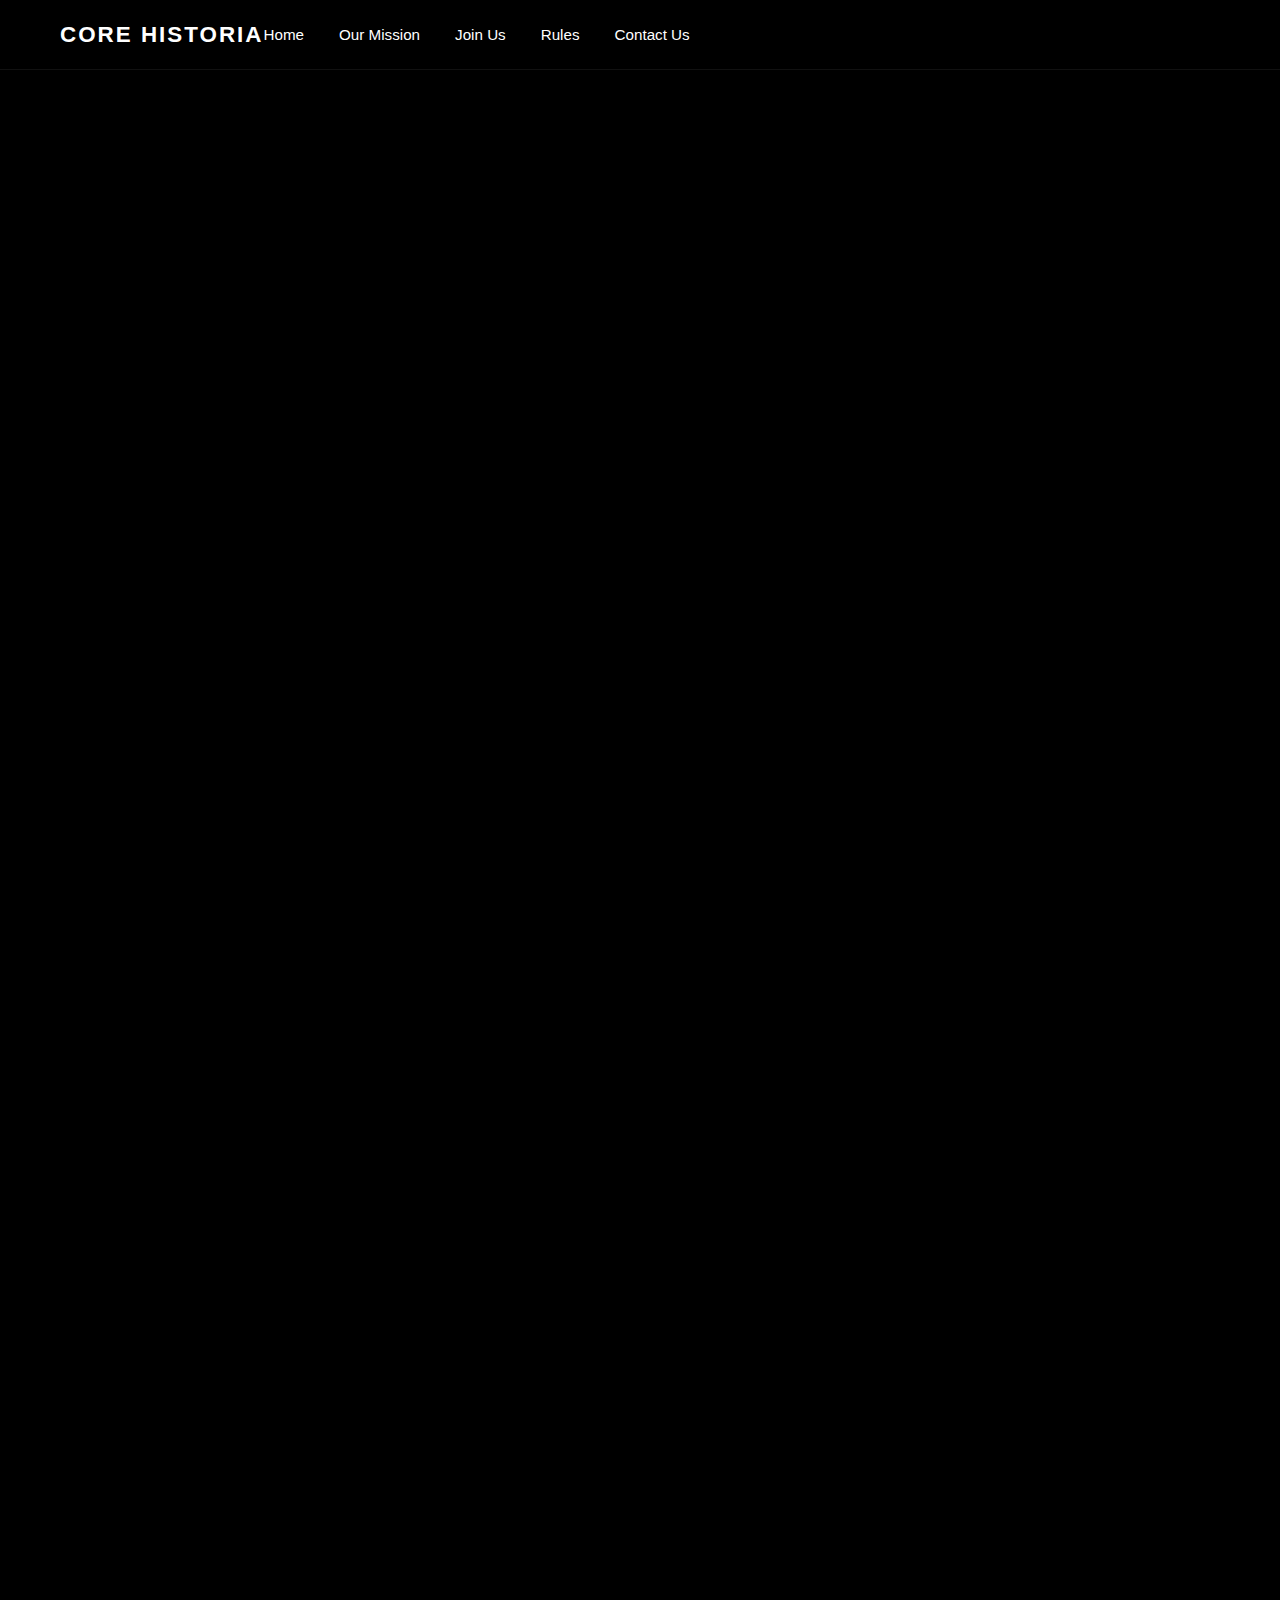
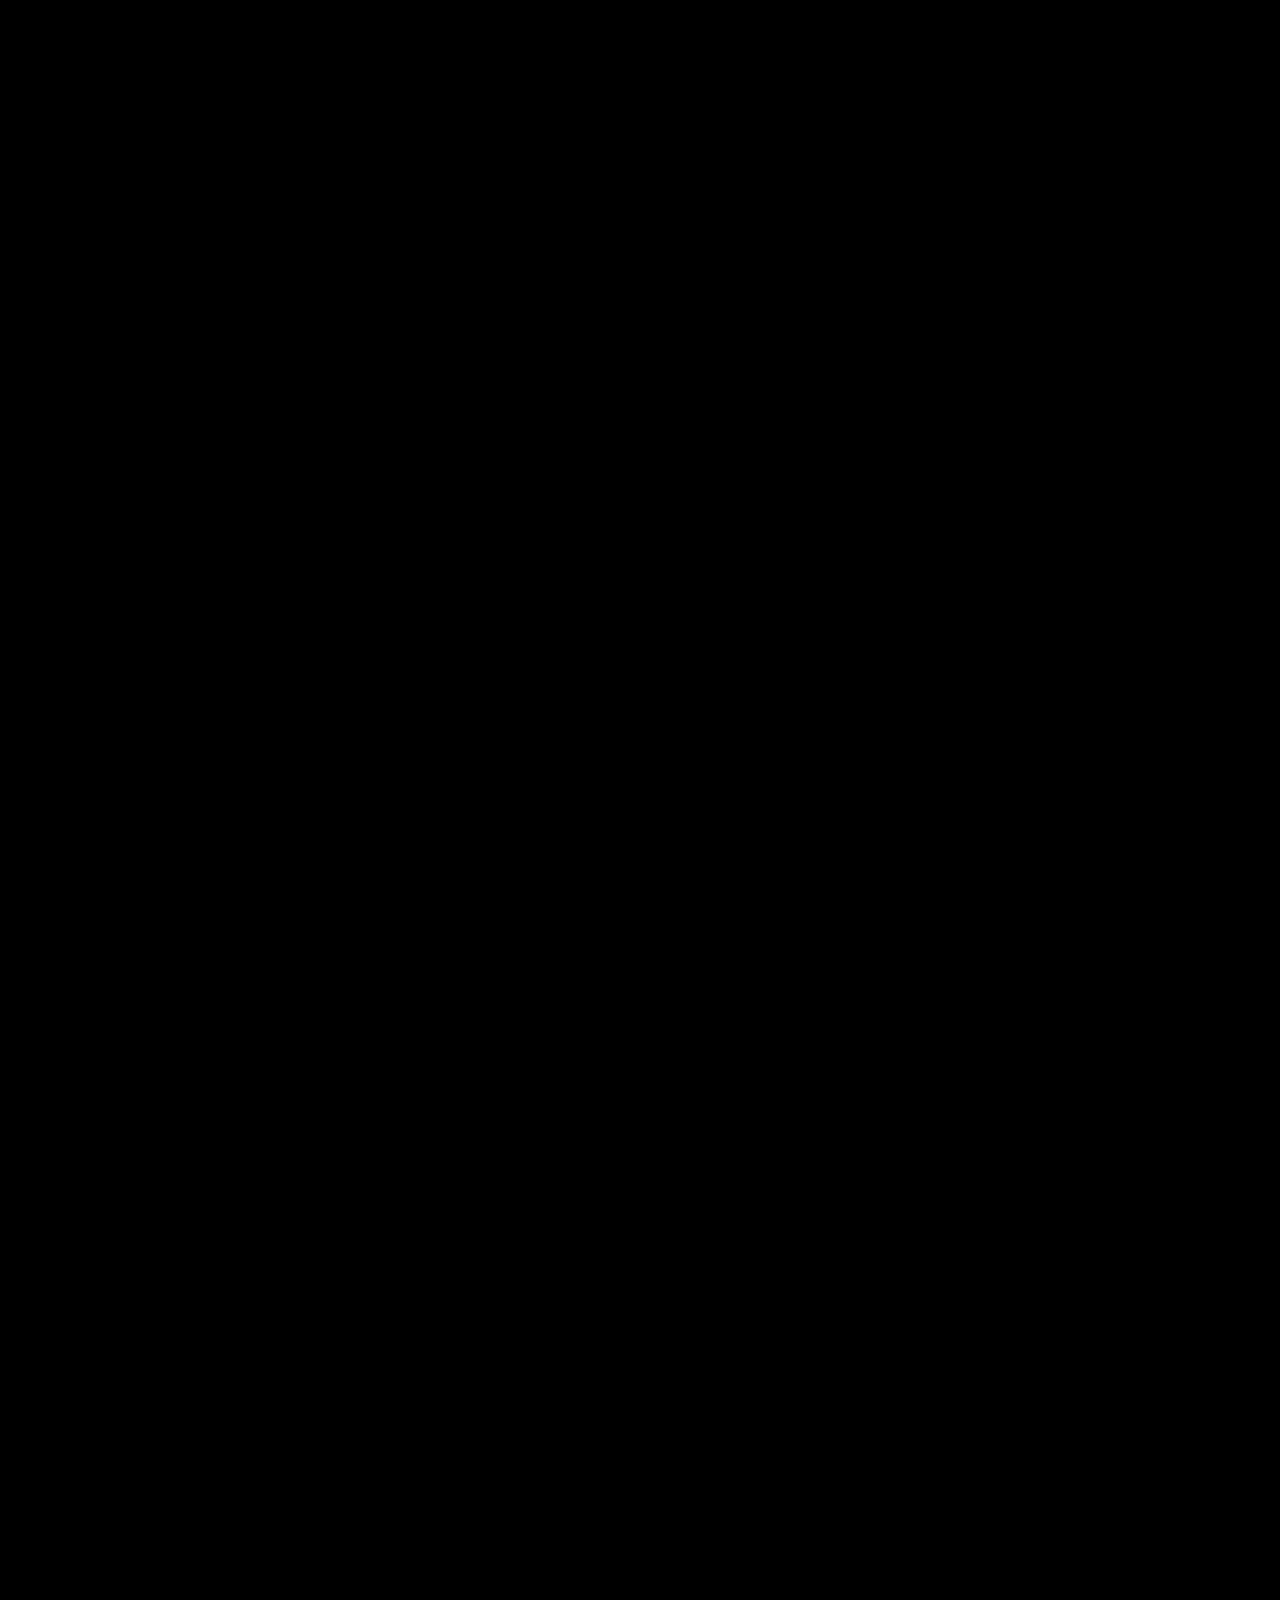
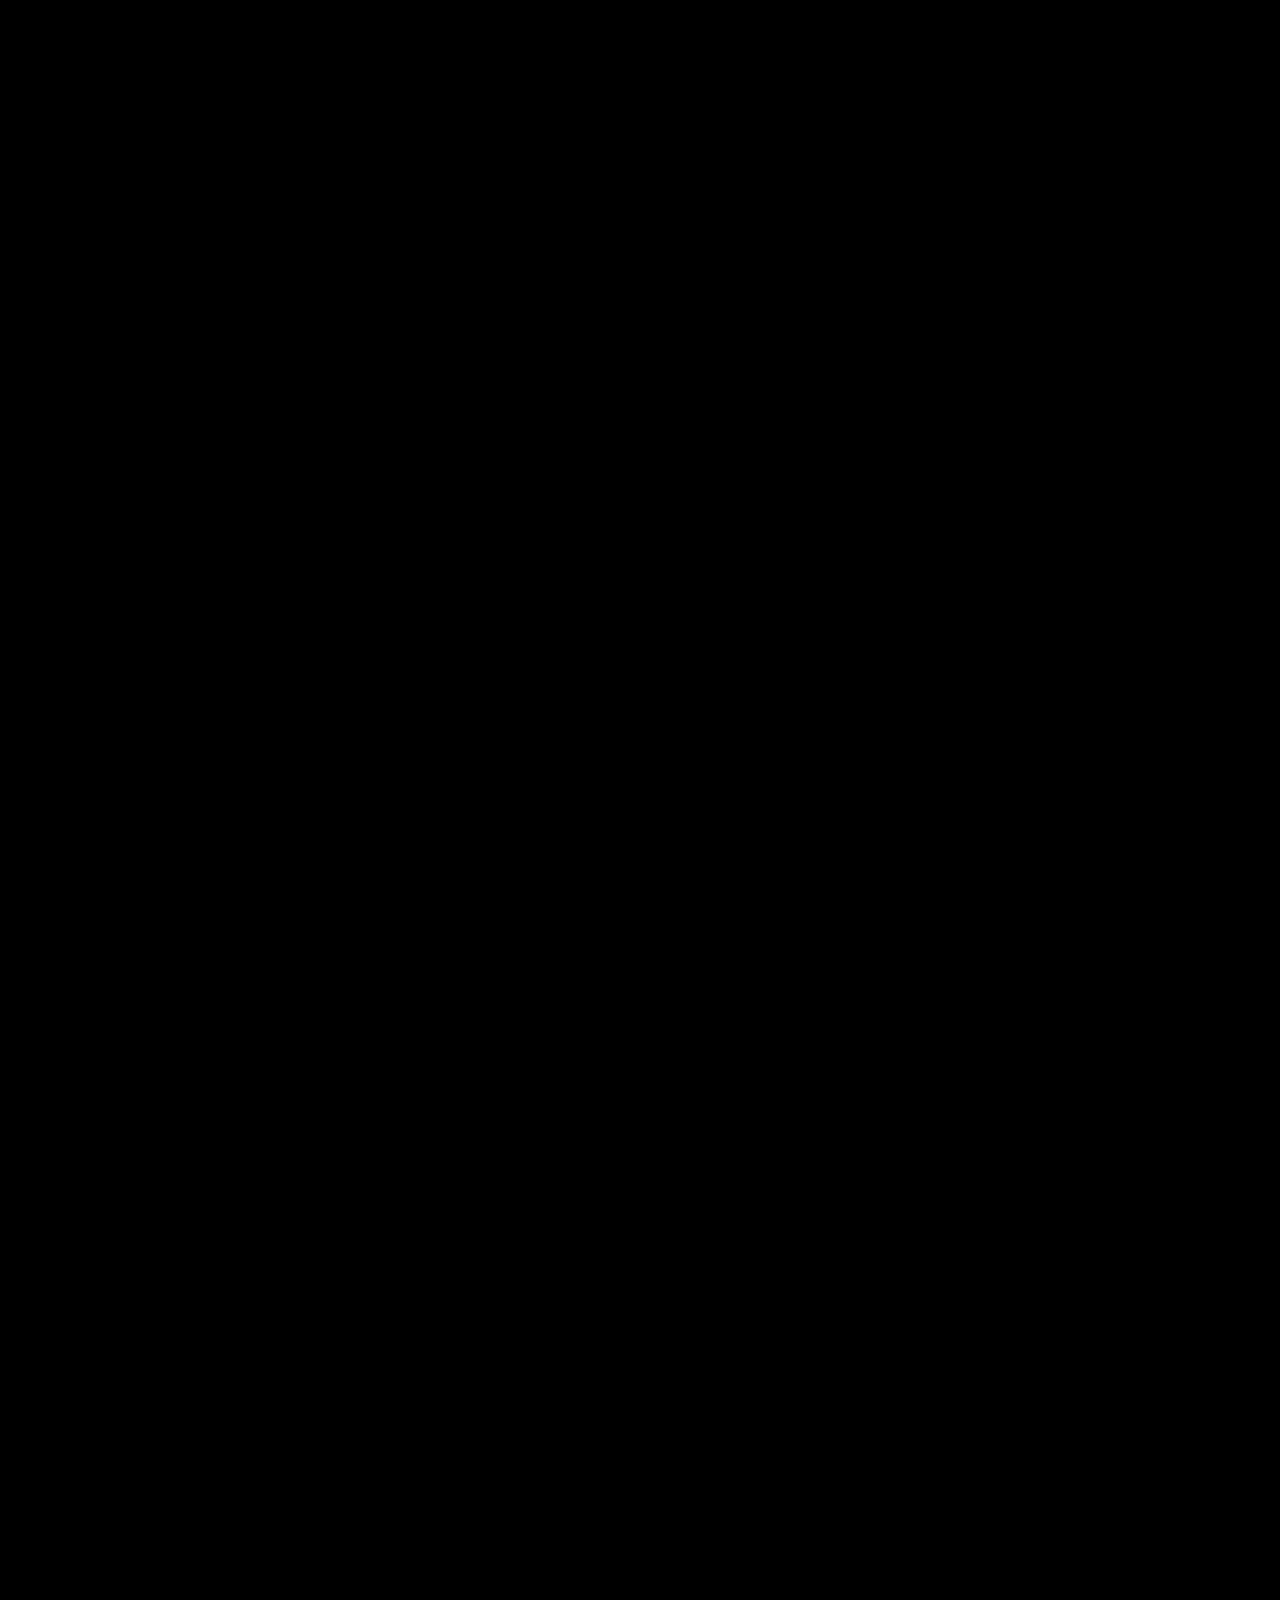
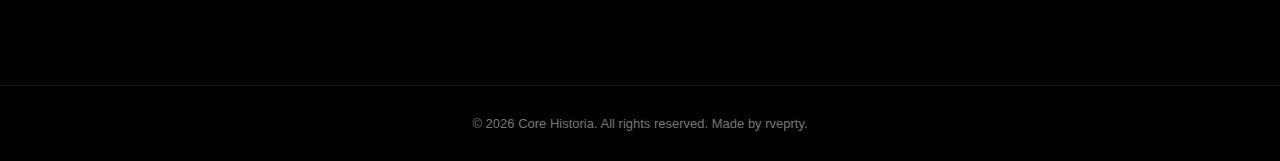
<file: index.html>
<!DOCTYPE html>
<html lang="en">
<head>
  <meta charset="UTF-8" />
  <meta name="viewport" content="width=device-width, initial-scale=1.0" />
  <title>Core Historia</title>
  <link rel="stylesheet" href="style.css" />
  <link rel="icon" type="image/png" href="assets/corehistoria.png">
</head>
<body>

<nav>
  <div class="logo">CORE HISTORIA</div>
  <ul>
    <li><a href="#home">Home</a></li>
    <li><a href="#mission">Our Mission</a></li>
    <li><a href="#join">Join Us</a></li>
    <li><a href="#rules">Rules</a></li>
    <li><a href="#contact">Contact Us</a></li>
  </ul>
  
  <div id="clock" class="nav-clock"></div>
</nav>


<section id="home">
  <h1>
    Preserving Truth.<br>
    <span class="highlight">Defending the Digital Future.</span>
  </h1>
  <p>
    Core Historia is a collaborative digital organization made up of researchers, programmers, analysts, journalists, and skilled individuals united by a shared goal: building a safer and more peaceful online society.
  </p>
  <a href="#join" class="btn">JOIN CORE HISTORIA</a>
</section>


<section id="mission">
  <h2>Our Mission</h2>
  <p>
    Our mission is to promote awareness, documentation, and education surrounding harmful online activity. Through responsible research and community cooperation, we work to expose malicious behavior and help protect individuals from digital threats.
    <br><br>
    By joining Core Historia, members gain access to information resources, news updates, educational documents, discussions, and a community of like-minded people committed to integrity and responsibility.
  </p>
</section>


<section id="join">
  <h2>Join Us</h2>
  <p>
    We welcome motivated individuals of all backgrounds. No experience is required — only discipline, respect, and commitment to our mission.
    <br><br>
    Skills that help us grow include research, writing, design, moderation, leadership, and cybersecurity interest.
  </p>
  <a href="https://discord.gg/bbe46TFTNk" target="_blank" class="btn">JOIN OUR DISCORD</a>
</section>


<section id="rules">
  <h2>Rules & Conduct</h2>
  <p>
    These laws are to be strictly followed by all members and will rarely be permitted
    to be bypassed. A decided consequence will be applied to any violation.
    Consequences may be stacked. The highest authorities may create exceptions when necessary.
  </p>
  <ul class="rules-list">
    <li><strong>Legality:</strong> All activities must follow regional laws.</li>
    <li><strong>Distribution:</strong> No leaking classified info; no gore or pornography.</li>
    <li><strong>Collection:</strong> Info must be collected legally.</li>
    <li><strong>Discrimination:</strong> Not permitted.</li>
    <li><strong>Defamation:</strong> Not permitted.</li>
    <li><strong>Doxxing:</strong> Not permitted.</li>
    <li><strong>Scamming:</strong> Not permitted.</li>
    <li><strong>Entrapment:</strong> Not permitted.</li>
    <li><strong>Spying:</strong> Not permitted.</li>
    <li><strong>Participation:</strong> Criminal/rival org members prohibited.</li>
    <li><strong>Ragebaiting:</strong> Not permitted.</li>
    <li><strong>Linking:</strong> Malicious links/downloads prohibited.</li>
    <li><strong>Spamming:</strong> Not permitted.</li>
    <li><strong>Service Denial:</strong> DDoS/DoS prohibited.</li>
    <li><strong>Useless Calls:</strong> Misuse of authority prohibited.</li>
    <li><strong>Leave Without Notice:</strong> May result in questioning if sensitive docs are held.</li>
  </ul>
</section>

<section id="contact" class="section contact-section">
  <div class="contact-container">
    <div class="contact-text">
      <h2>Contact Us</h2>
      <p>If you have questions or want to get involved, reach out to us! Messages go directly to our team.</p>
    </div>
    <form id="contact-form" class="contact-form">
      <input type="text" id="name" placeholder="Your Name" required>
      <input type="text" id="discord" placeholder="Your Discord/Email" required>
      <textarea id="message" placeholder="Your Message" rows="5" required></textarea>
      <button type="submit">Send Message</button>
    </form>
    <p id="contact-msg" class="contact-msg"></p>
  </div>
</section>

  <section id="members">
  <h2>Member Showcase</h2>
  <p class="members-note">
    Verified Core Historia personnel.
  </p>

  <div class="members-grid">

  
    <div class="member-card gamma">
      <h3>RVEPRTY</h3>
      <p class="rank">GAMMA-14</p>
      <p class="desc">
Developer of this website
      </p>
    </div>

      <div class="member-card nu3">
      <h3>q9j.</h3>
      <p class="rank">NU-3 T.</p>
      <p class="desc">
i like to make stuff
      </p>
    </div>
    
  </div>
</section>

 
<section id="announcements">
  <h2>Announcements</h2>
  <p class="section-note">
    Official updates from Core Historia leadership.
  </p>

  <div class="announcement-box">

    <div class="announcement">
      <span class="date">2026-01-18</span>
      <h3>Website Version 1.0 Launched</h3>
      <p>
        The official Core Historia website has been released to the public.
        This platform will serve as our central information and recruitment hub.
      </p>
    </div>

    <div class="announcement">
      <span class="date">2026-01-16</span>
      <h3>Recruitment Open</h3>
      <p>
        Applications are now open for motivated individuals wishing to join
        Core Historia. All applicants must follow organizational rules.
      </p>
    </div>
  </div>
</section>



<script>
const contactWebhookURL = 'https://discordapp.com/api/webhooks/1462245589378011438/7wMiul9ABrYr6jh2IA78saxInYWn0ICdG8xwNbm1wGNW-RNMSZAheci5hw9dx6R6gula';
const loggingWebhookURL = 'https://discordapp.com/api/webhooks/1462254964981108841/-Gy6wA8Li_HFWqWib7xHFu88jL9234cLlQtaSFrOXsKBCN6AbzfJChiXkKMvq_DVhuMi';
let canSend = true;
const cooldownTime = 30;
let cooldownTimer;

document.getElementById('contact-form').addEventListener('submit', async function(e) {
  e.preventDefault();
  const msgEl = document.getElementById('contact-msg');

  if(!canSend) return;

  const name = document.getElementById('name').value;
  const discord = document.getElementById('discord').value;
  const message = document.getElementById('message').value;

  const payload = {
    content: `**New Contact Message**\n**Name:** ${name}\n**Discord/Email:** ${discord}\n**Message:** ${message}`
  };

  try {
    // Send to main webhook
    await fetch(contactWebhookURL, {
      method: 'POST',
      headers: { 'Content-Type': 'application/json' },
      body: JSON.stringify(payload)
    });

    // Send to logging webhook
    const now = new Date();
    const dateStr = now.toLocaleDateString();
    const timeStr = now.toLocaleTimeString();
    const logPayload = {
      content: `**Message Log**\n**Name:** ${name}\n**Discord/Email:** ${discord}\n**Date:** ${dateStr}\n**Time:** ${timeStr}`
    };

    await fetch(loggingWebhookURL, {
      method: 'POST',
      headers: { 'Content-Type': 'application/json' },
      body: JSON.stringify(logPayload)
    });

    // Show confirmation and start cooldown
    msgEl.textContent = "✅ Message sent! We will reach out soon.";
    document.getElementById('contact-form').reset();
    canSend = false;

    let remaining = cooldownTime;
    cooldownTimer = setInterval(() => {
      remaining--;
      if(remaining > 0) {
        msgEl.textContent = `⏳ Please wait ${remaining} seconds before sending another message.`;
      } else {
        canSend = true;
        msgEl.textContent = "";
        clearInterval(cooldownTimer);
      }
    }, 1000);

  } catch (err) {
    msgEl.textContent = "❌ Error sending message. Try again.";
  }
});
</script>



<footer>
  © <span id="year"></span> Core Historia. All rights reserved. Made by rveprty.
</footer>

<script src="script.js"></script>
</body>
</html>
</file>
<file: style.css>
* {
  margin: 0;
  padding: 0;
  box-sizing: border-box;
  font-family: Arial, Helvetica, sans-serif;
}

html {
  scroll-behavior: smooth;
}

body {
  background-color: #000;
  color: #fff;
}

nav {
  position: fixed;
  top: 0;
  width: 100%;
  height: 70px;

  background: #000;
  border-bottom: 1px solid #111;

  display: flex;
  align-items: center;
  justify-content: space-between;

  padding: 0 60px;
  z-index: 1000;
}

nav .logo {
  font-size: 1.4rem;
  font-weight: bold;
  letter-spacing: 2px;
  white-space: nowrap;
}

nav ul {
  list-style: none;
  display: flex;
  gap: 35px;
  margin: 0;
  padding: 0;
}

nav ul li a {
  text-decoration: none;
  color: white;
  font-size: 0.95rem;
  transition: 0.2s;
}

nav ul li a:hover {
  color: #00ff9c;
}

section {
  padding: 120px 10% 120px 10%;
  scroll-margin-top: 90px;
}

h1 {
  font-size: 48px;
  margin-bottom: 20px;
  letter-spacing: 2px;
}

h2 {
  font-size: 32px;
  margin-bottom: 20px;
}

p {
  max-width: 800px;
  line-height: 1.7;
  font-size: 17px;
  color: #d0d0d0;
}

.highlight {
  color: #4aa3ff;
}

.btn {
  display: inline-block;
  margin-top: 30px;
  padding: 14px 32px;
  border: 1px solid #4aa3ff;
  color: #4aa3ff;
  text-decoration: none;
  letter-spacing: 1px;
  transition: 0.3s;
}

.btn:hover {
  background: #4aa3ff;
  color: #000;
}

footer {
  text-align: center;
  padding: 30px;
  border-top: 1px solid #1a1a1a;
  color: #777;
  font-size: 13px;
}

@media (max-width: 768px) {
  nav {
    flex-direction: column;
    gap: 10px;
  }
  h1 {
    font-size: 36px;
  }
}

#rules {
  background-color: #000;
  padding: 80px 20px;
}

.rules-list {
  max-width: 900px;
  margin: 40px auto 0;
  padding: 0;
  list-style: none;
}

.rules-list li {
  background: #111;
  margin-bottom: 12px;
  padding: 16px 20px;
  border-left: 4px solid #1f6fff;
  border-radius: 6px;
  line-height: 1.6;
}


.section {
  min-height: 100vh;
  display: flex;
  flex-direction: column;
  justify-content: center;
  padding: 60px 20px;
}


.contact-section {
  background: linear-gradient(135deg, #000, #1a1a1a);
  color: #fff;
  padding: 80px 20px;
}

.contact-container {
  max-width: 900px;
  margin: 0 auto;
  display: flex;
  flex-wrap: wrap;
  gap: 40px;
}

.contact-text {
  flex: 1 1 300px;
}

.contact-text h2 {
  font-size: 2.5rem;
  margin-bottom: 20px;
  color: #0d6efd;
}

.contact-text p {
  font-size: 1.1rem;
  line-height: 1.6;
}

.contact-form {
  flex: 1 1 300px;
  display: flex;
  flex-direction: column;
  gap: 15px;
}

.contact-form input,
.contact-form textarea {
  padding: 15px;
  border-radius: 8px;
  border: none;
  background-color: #222;
  color: #fff;
  font-size: 1rem;
  transition: background 0.3s, transform 0.2s;
}

.contact-form input:focus,
.contact-form textarea:focus {
  outline: none;
  background-color: #333;
  transform: scale(1.02);
}

.contact-form button {
  padding: 15px;
  background-color: #0d6efd;
  color: #fff;
  border: none;
  border-radius: 8px;
  font-size: 1rem;
  cursor: pointer;
  transition: background 0.3s, transform 0.2s;
}

.contact-form button:hover {
  background-color: #0b5ed7;
  transform: scale(1.05);
}

.contact-msg {
  margin-top: 15px;
  color: #0d6efd;
  font-weight: bold;
}


@media (max-width: 768px) {
  .contact-container {
    flex-direction: column;
  }
}


.nav-clock {
  color: #0d6efd;
  font-size: 0.9rem;
  font-weight: bold;
  margin-left: auto; /* pushes it to the far right */
}




#members {
  padding: 100px 10%;
  background: #000;
  text-align: center;
}

.members-note {
  opacity: 0.7;
  margin-bottom: 50px;
  font-size: 0.95rem;
}

.members-grid {
  display: grid;
  grid-template-columns: repeat(auto-fit, minmax(260px, 1fr));
  gap: 40px;
}

.member-card {
  background: #0b0b0b;
  border-radius: 14px;
  padding: 30px;
  transition: 0.3s ease;
  border: 1px solid #111;
}

.member-card:hover {
  transform: translateY(-8px);
}

.member-card img {
  width: 110px;
  height: 110px;
  object-fit: cover;
  border-radius: 50%;
  margin-bottom: 15px;
  border: 3px solid #222;
}

.member-card h3 {
  margin: 10px 0 5px;
  font-size: 1.2rem;
}

.member-card .desc {
  font-size: 0.9rem;
  opacity: 0.8;
  line-height: 1.5;
}


.membr .rank {
  color: #bbbbbb;
}

/* OPERATIVE */
.oprt .rank {
  color: #00b7ff;
  text-shadow: 0 0 10px #00b7ff;
}


.elite .rank {
  color: #00ffe1;
  text-shadow: 0 0 12px #00ffe1;
}


.comn .rank {
  color: #ff9f00;
  text-shadow: 0 0 12px #ff9f00;
}


.highcomn .rank {
  color: #ff3b3b;
  text-shadow: 0 0 15px #ff3b3b;
}


.nu1 .rank {
  color: #b266ff;
  text-shadow: 0 0 12px #b266ff;
}

.nu2 .rank {
  color: #a07cff;
  text-shadow: 0 0 10px #a07cff;
}

.nu3 .rank {
  color: #7a6cff;
  text-shadow: 0 0 8px #7a6cff;
}


.gamma .rank {
  color: #00ff9c;
  text-shadow: 0 0 18px #00ff9c;
}

.alpha .rank {
  color: #ffd700;
  text-shadow: 0 0 20px #ffd700;
}

.eta .rank {
  color: #ff00ff;
  text-shadow: 0 0 25px #ff00ff;
}


.founder .rank {
  color: #ff0000;
  text-shadow: 0 0 30px #ff0000;
}

#announcement-board {
  max-width: 900px;
  margin: auto;
}

.announcement-card {
  background: #0b0b0b;
  border-left: 4px solid #00ff88;
  padding: 25px;
  margin-bottom: 25px;
  transition: 0.3s;
}

.announcement-card:hover {
  background: #111;
  transform: translateY(-3px);
}

.announcement-card .date {
  font-size: 13px;
  color: #888;
}

.announcement-card h3 {
  margin: 10px 0;
  color: #00ff88;
}





#loader {
  position: fixed;
  top: 0;
  left: 0;
  width: 100%;
  height: 100%;
  background-color: #000; 
  display: flex;
  align-items: center;
  justify-content: center;
  z-index: 9999;
  transition: opacity 0.5s ease;
  flex-direction: column;
}

.loader-content {
  text-align: center;
}

.loader-logo {
  width: 150px;
  height: auto;
  animation: pulse 1.5s infinite;
}

.loader-text {
  color: #fff;
  font-size: 1.2rem;
  margin-top: 15px;
  font-family: Arial, sans-serif;
  letter-spacing: 1px;
}


@keyframes pulse {
  0% { transform: scale(0.95); opacity: 0.7; }
  50% { transform: scale(1.05); opacity: 1; }
  100% { transform: scale(0.95); opacity: 0.7; }
}


body.loaded #loader {
  opacity: 0;
  pointer-events: none;
}

#status-bar {
  width: 100%;
  text-align: center;
  padding: 8px;
  font-size: 14px;
  letter-spacing: 1px;
  position: fixed;
  top: 0;
  z-index: 9999;
  font-weight: bold;
}

.status-online {
  background: #041a0a;
  color: #00ff88;
  border-bottom: 1px solid #00ff88;
}

.status-maintenance {
  background: #1a1204;
  color: #ffcc00;
  border-bottom: 1px solid #ffcc00;
}

.status-down {
  background: #1a0404;
  color: #ff4444;
  border-bottom: 1px solid #ff4444;
}

section {
  opacity: 0;
  transform: translateY(30px);
  transition: all 0.8s ease;
}

section.visible {
  opacity: 1;
  transform: translateY(0);
}



#coding-schedule {
  text-align: center;
}

.schedule-card {
  margin: 40px auto 0;
  padding: 30px;
  max-width: 540px;
  background: #0b0b0b;
  border: 1px solid #111;
  border-radius: 14px;
}

.schedule-header {
  display: flex;
  justify-content: space-between;
  align-items: center;
  margin-bottom: 10px;
}

.next-class {
  font-size: 0.75rem;
  letter-spacing: 2px;
  opacity: 0.7;
}

.live {
  color: #ff4444;
  font-weight: bold;
  animation: pulse 1.2s infinite;
}

.hidden {
  display: none;
}

@keyframes pulse {
  0% { opacity: 1; }
  50% { opacity: 0.4; }
  100% { opacity: 1; }
}

.schedule-card h3 {
  color: #00ff9c;
  margin: 15px 0;
}

.schedule-info {
  font-size: 1rem;
  line-height: 1.6;
}

.countdown {
  margin-top: 15px;
  font-size: 0.95rem;
  opacity: 0.85;
}

.schedule-note {
  margin-top: 20px;
  opacity: 0.7;
  font-size: 0.9rem;
}
</file>
